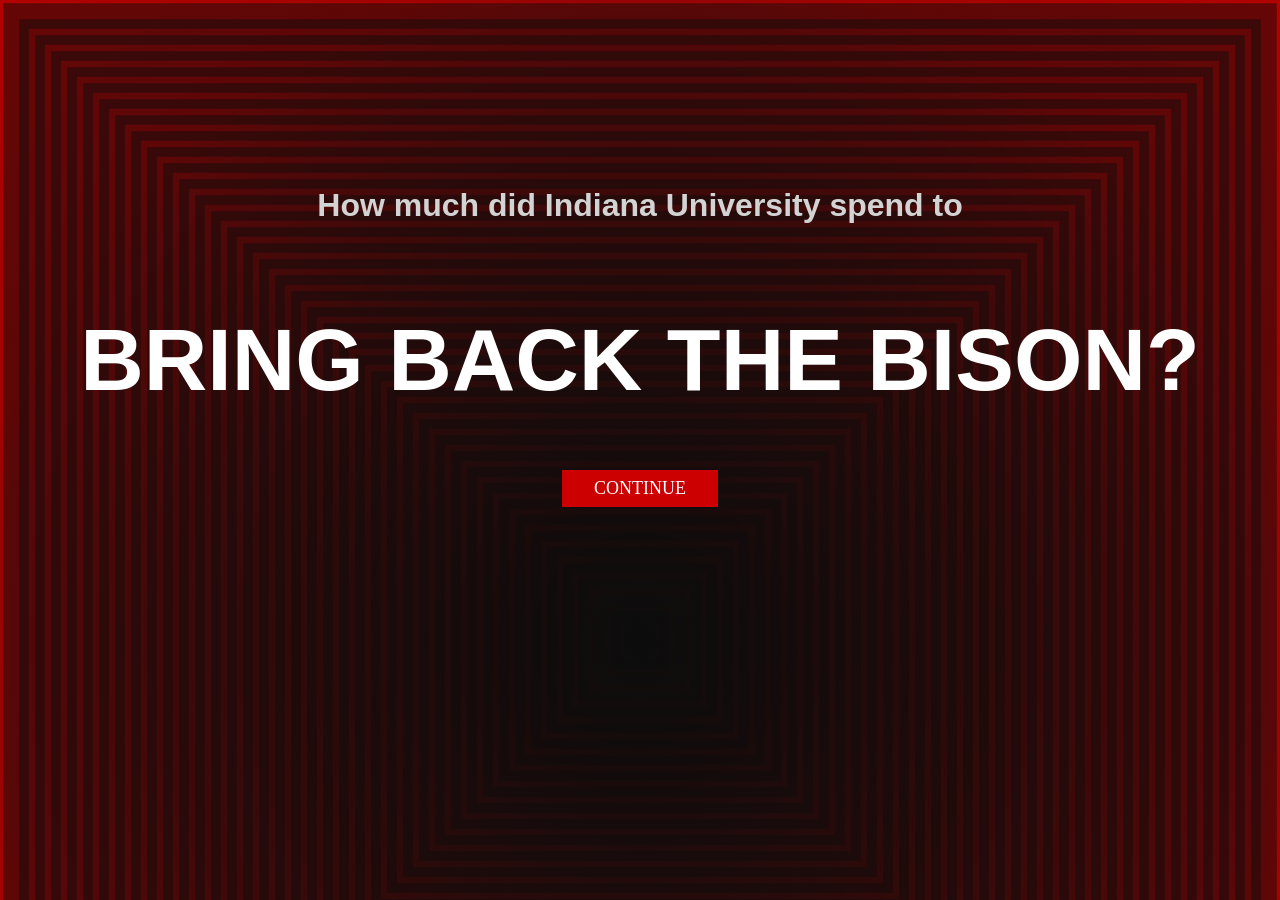
<file: index.html>
<!doctype html>
<html lang="en">
  <head>
    <meta charset="utf-8" />
    <meta name="viewport" content="width=device-width, initial-scale=1.0" />

    <title>Bison Intro</title>

    <link rel="stylesheet" type="text/css" href="style.css" />

    <script src="libraries/p5.min.js"></script>
    <script src="libraries/p5.sound.min.js"></script>

    <!--google fonts-->
    <link rel="preconnect" href="https://fonts.googleapis.com" />
    <link rel="preconnect" href="https://fonts.gstatic.com" crossorigin />
    <link
      href="https://fonts.googleapis.com/css2?family=Inter:ital,opsz,wght@0,14..32,100..900;1,14..32,100..900&family=PT+Serif:ital,wght@0,400;0,700;1,400;1,700&family=Playfair+Display:ital,wght@0,400..900;1,400..900&display=swap"
      rel="stylesheet"
    />
    <!--<a href="https://www.svgbackgrounds.com/category/gradient/">Gradient Backgrounds by SVGBackgrounds.com</a> -->
  </head>

  <body>
    <div class="headline">
      <h2>How much did Indiana University spend to</h2>
      <h1>BRING BACK THE BISON?</h1>
      <div class="button">
        <a href="page2.html" class="button">CONTINUE</a>
      </div>
    </div>
  </body>
</html>
</file>
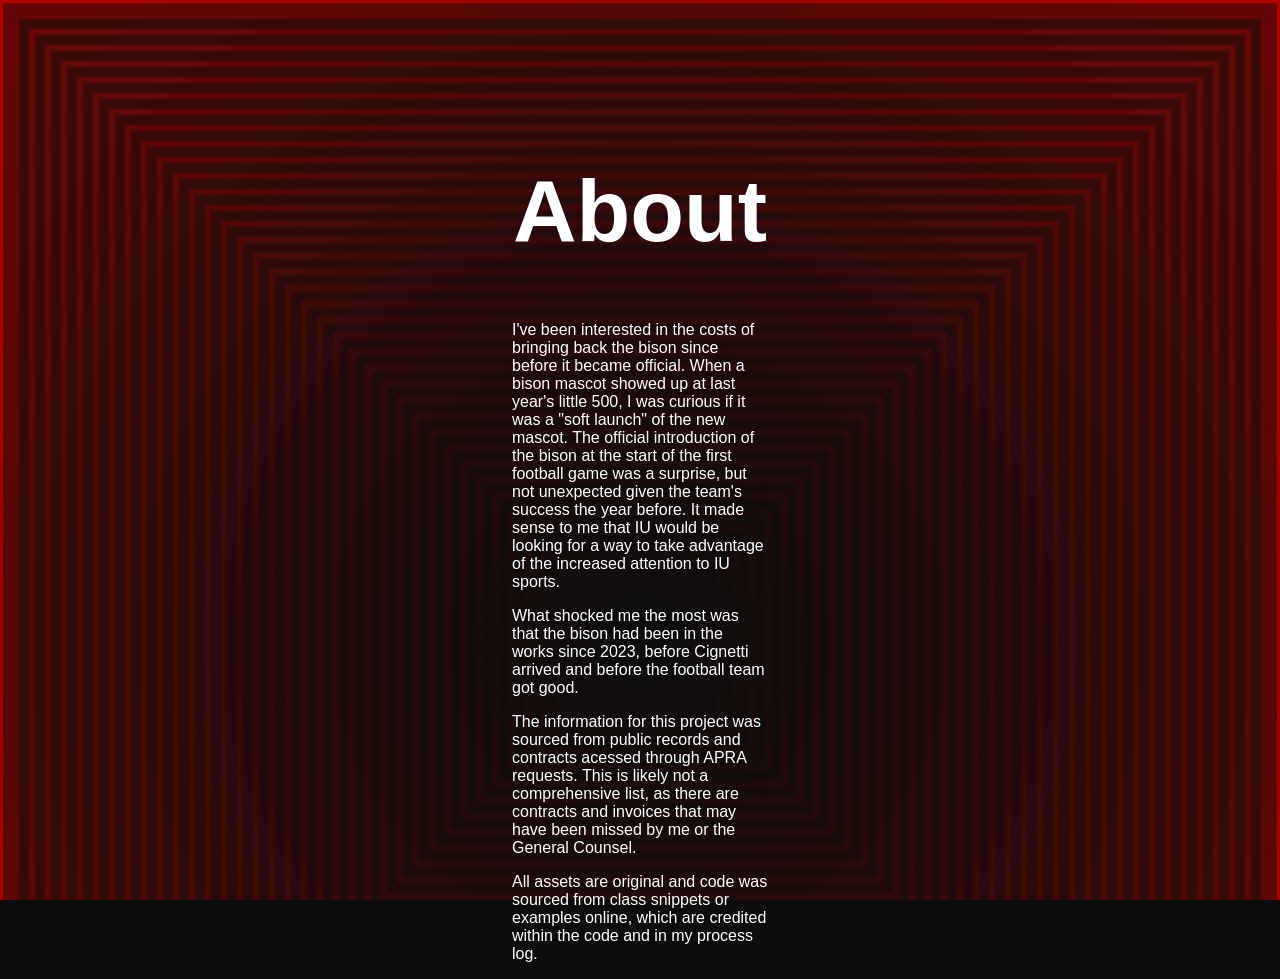
<file: about.html>
<!DOCTYPE html>
<html lang="en">
<head>
    <meta charset="UTF-8">
    <meta name="viewport" content="width=device-width, initial-scale=1.0">
    <title>About</title>
    <link rel="stylesheet" href="about.css">
  </head>
  <body>
</head>
<body>
    <h1>About</h1>
    <p>I've been interested in the costs of bringing back the bison since before it became official. When a bison mascot showed up at last year's little 500, I was curious if it was a "soft launch" of the new mascot. The official introduction of the bison at the start of the first football game was a surprise, but not unexpected given the team's success the year before. It made sense to me that IU would be looking for a way to take advantage of the increased attention to IU sports.</p>
    <p>What shocked me the most was that the bison had been in the works since 2023, before Cignetti arrived and before the football team got good.</p>
    <p>The information for this project was sourced from public records and contracts acessed through APRA requests. This is likely not a comprehensive list, as there are contracts and invoices that may have been missed by me or the General Counsel.</p>
    <p>All assets are original and code was sourced from class snippets or examples online, which are credited within the code and in my process log.</p>
</body>
</html>
</file>
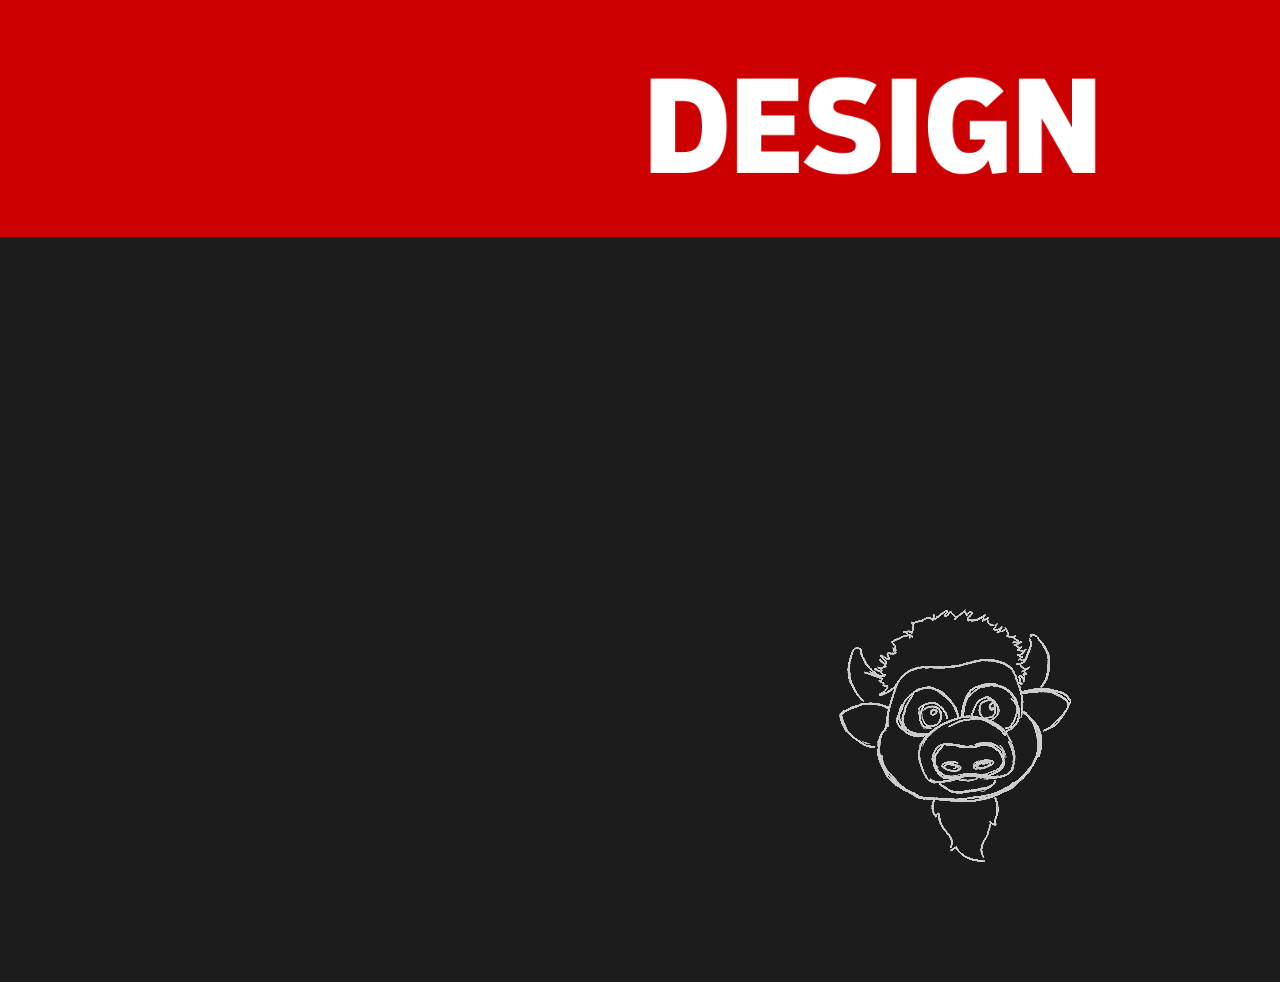
<file: design.html>
<!doctype html>
<html lang="en">
  <head>
    <meta charset="UTF-8" />
    <meta name="viewport" content="width=device-width, initial-scale=1.0" />
    <title>Design</title>
    <link rel="stylesheet" href="design.css" />

    <script src="/libraries/p5.min.js"></script>
  </head>
  <body>
    <div class="canvas">
    <script src="design.js"></script>
    </div>
  </body>
</html>
</file>
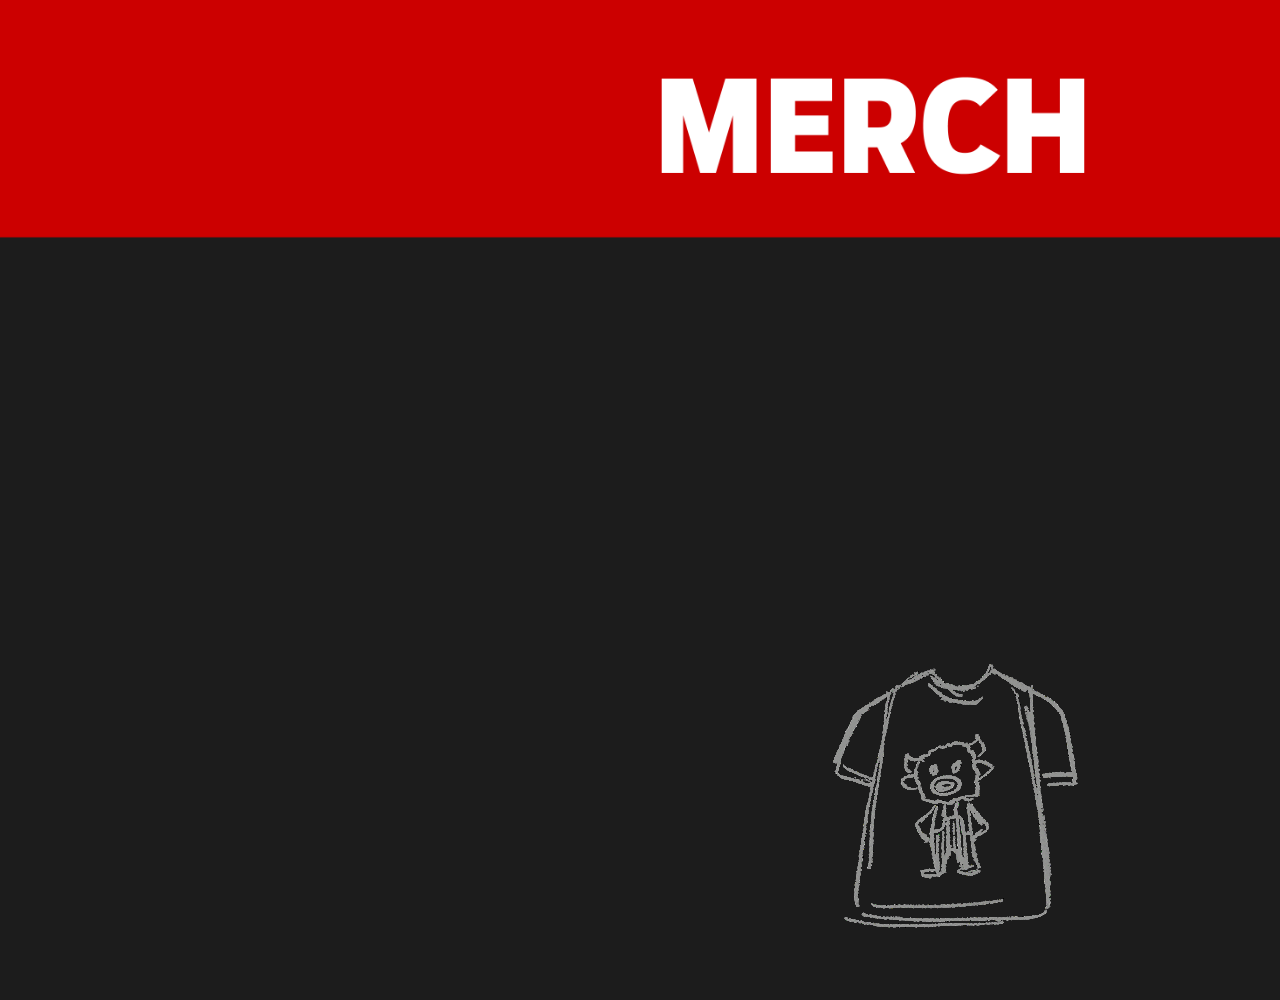
<file: merch.html>
<!doctype html>
<html lang="en">
  <head>
    <meta charset="UTF-8" />
    <meta name="viewport" content="width=device-width, initial-scale=1.0" />
    <title>Merch</title>
    <link rel="stylesheet" href="merch.css" />
     <script src="/libraries/p5.min.js"></script>
  </head>
  <body>
    <div class="canvas">
    <script src="merch.js"></script>
    </div>
  </body>
</html>
</file>
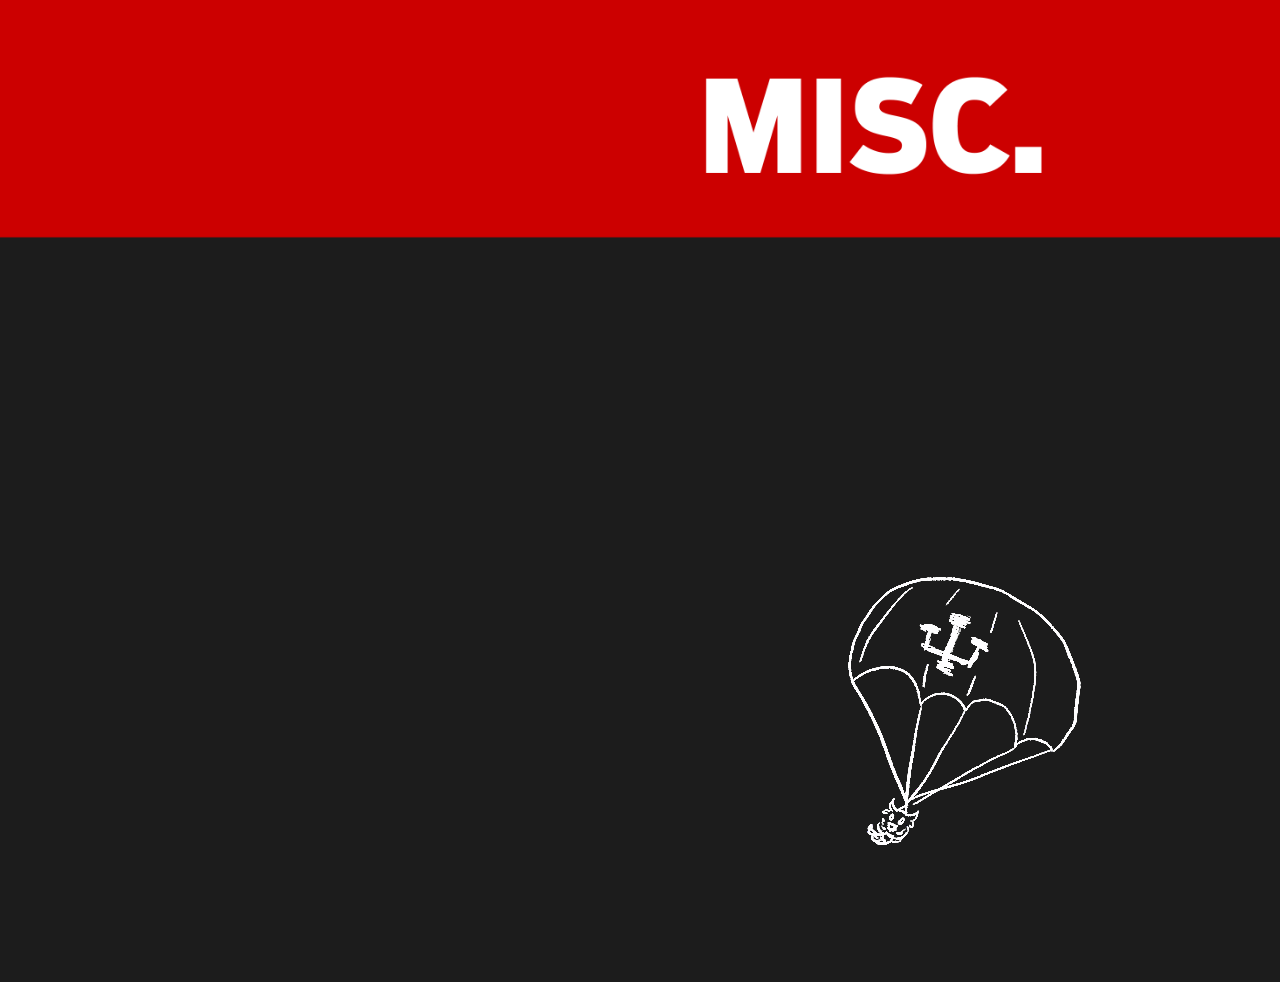
<file: misc.html>
<!doctype html>
<html lang="en">
  <head>
    <meta charset="UTF-8" />
    <meta name="viewport" content="width=device-width, initial-scale=1.0" />
    <title>Misc.</title>
    <link rel="stylesheet" href="misc.css" />
    <script src="/libraries/p5.min.js"></script>
  </head>
  <body>
    <div class="canvas">
      <script src="misc.js"></script>
    </div>
  </body>
</html>
</file>
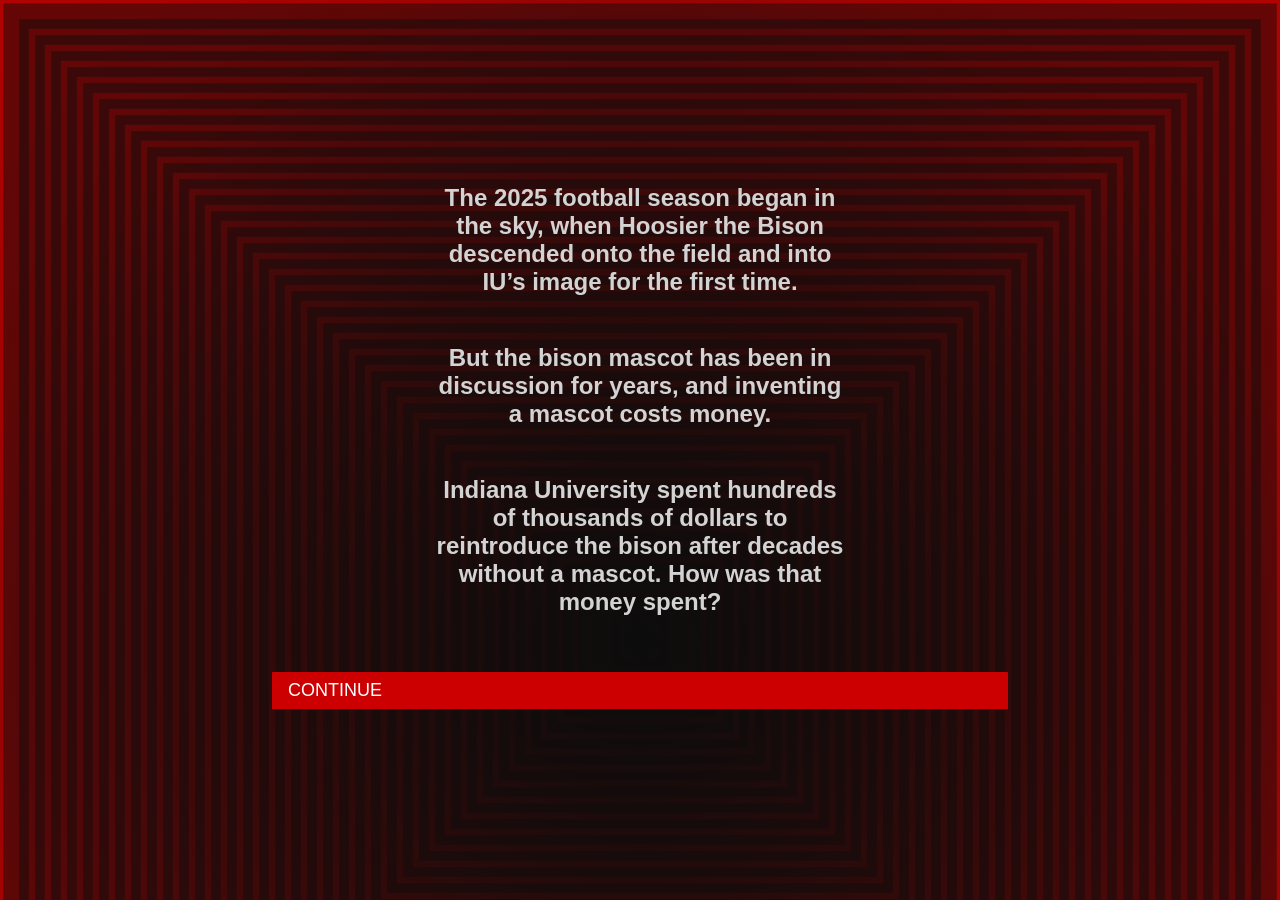
<file: page2.html>
<!doctype html>
<html lang="en">
  <head>
    <meta charset="UTF-8" />
    <meta name="viewport" content="width=device-width, initial-scale=1.0" />
    <title>Page 2</title>

    <link rel="stylesheet" type="text/css" href="page2.css" />
  </head>

  <body>
    <div class="body-copy">
      <h3>
        The 2025 football season began in the sky, when Hoosier the Bison
        descended onto the field and into IU’s image for the first time.
      </h3>

      <h3>
        But the bison mascot has been in discussion for years, and inventing a
        mascot costs money.
      </h3>

      <h3>
        Indiana University spent hundreds of thousands of dollars to reintroduce
        the bison after decades without a mascot. How was that money spent?
      </h3>
    </div>

    <div class="button">
      <a href="page3.html">CONTINUE</a>
    </div>
  </body>
</html>
</file>
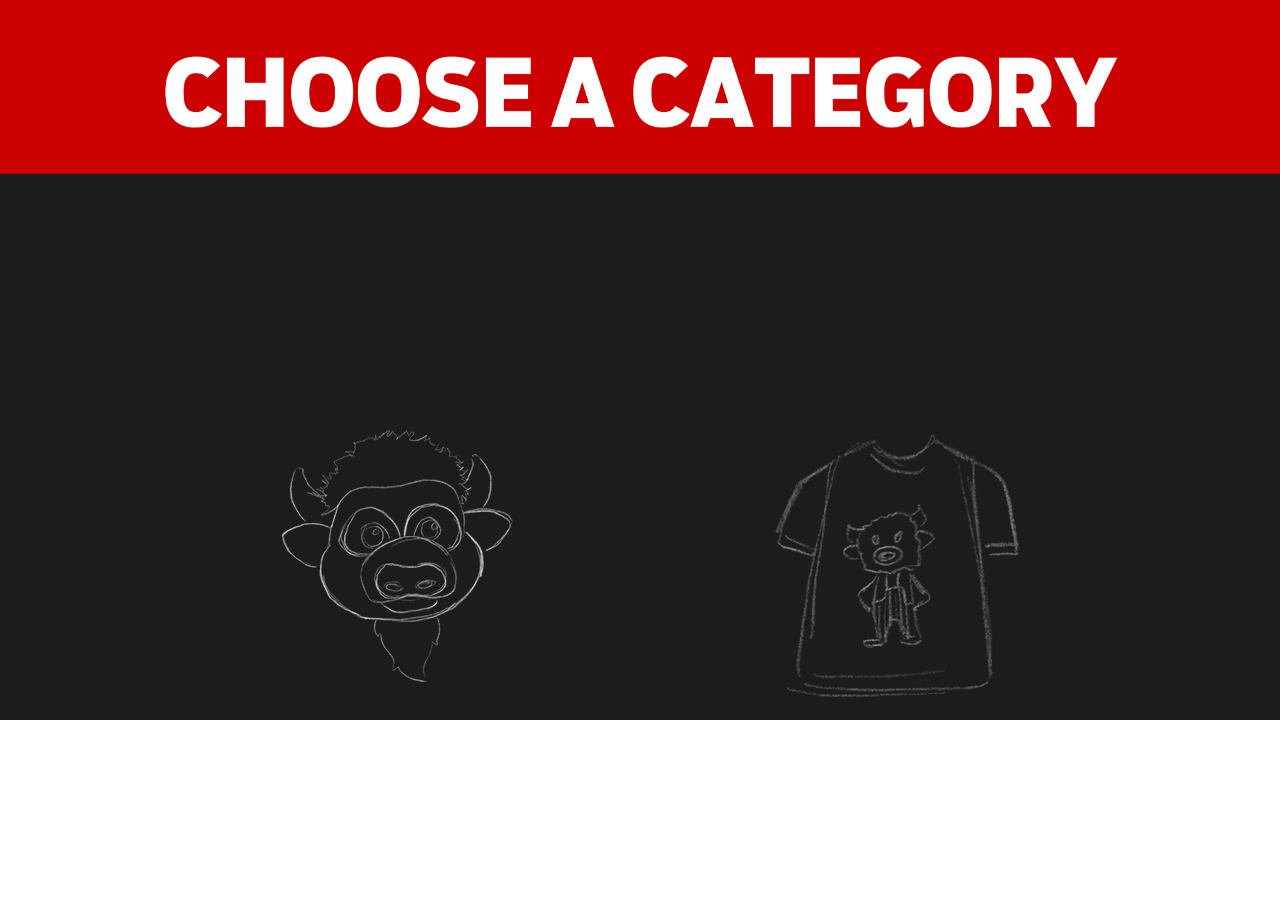
<file: page3.html>
<!doctype html>
<html lang="en">
  <head>
    <meta charset="UTF-8" />
    <meta name="viewport" content="width=device-width, initial-scale=1.0" />
    <title>Page 3</title>

    <link rel="stylesheet" type="text/css" href="page3.css" />
    <script src="/libraries/p5.min.js"></script>
  </head>
  <body>
    <script src="sketch3.js"></script>
  </body>
</html>
</file>
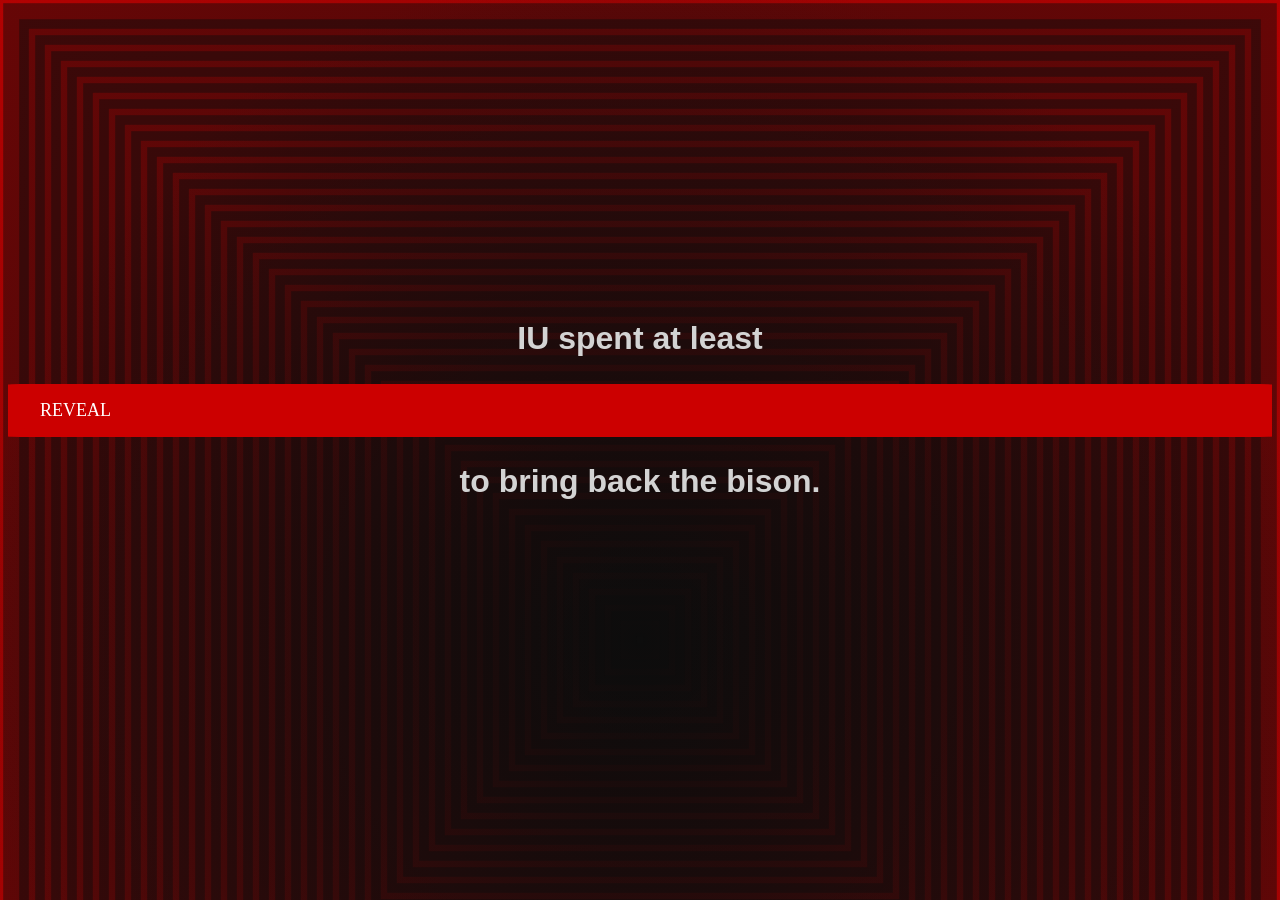
<file: total.html>
<!doctype html>
<html lang="en">
  <head>
    <meta charset="UTF-8" />
    <meta name="viewport" content="width=device-width, initial-scale=1.0" />
    <title>Total</title>
    <link rel="stylesheet" href="total.css" />
  </head>
  <body>
    <div class="canvas">
      <div class="h2-1">
        <h2>IU spent at least</h2>
      </div>
      <div class="button">
        <a href="total2.html" class="button">REVEAL</a>
      </div>
      <div class="h2-2">
        <h2>to bring back the bison.</h2>
      </div>
    </div>
  </body>
</html>
</file>
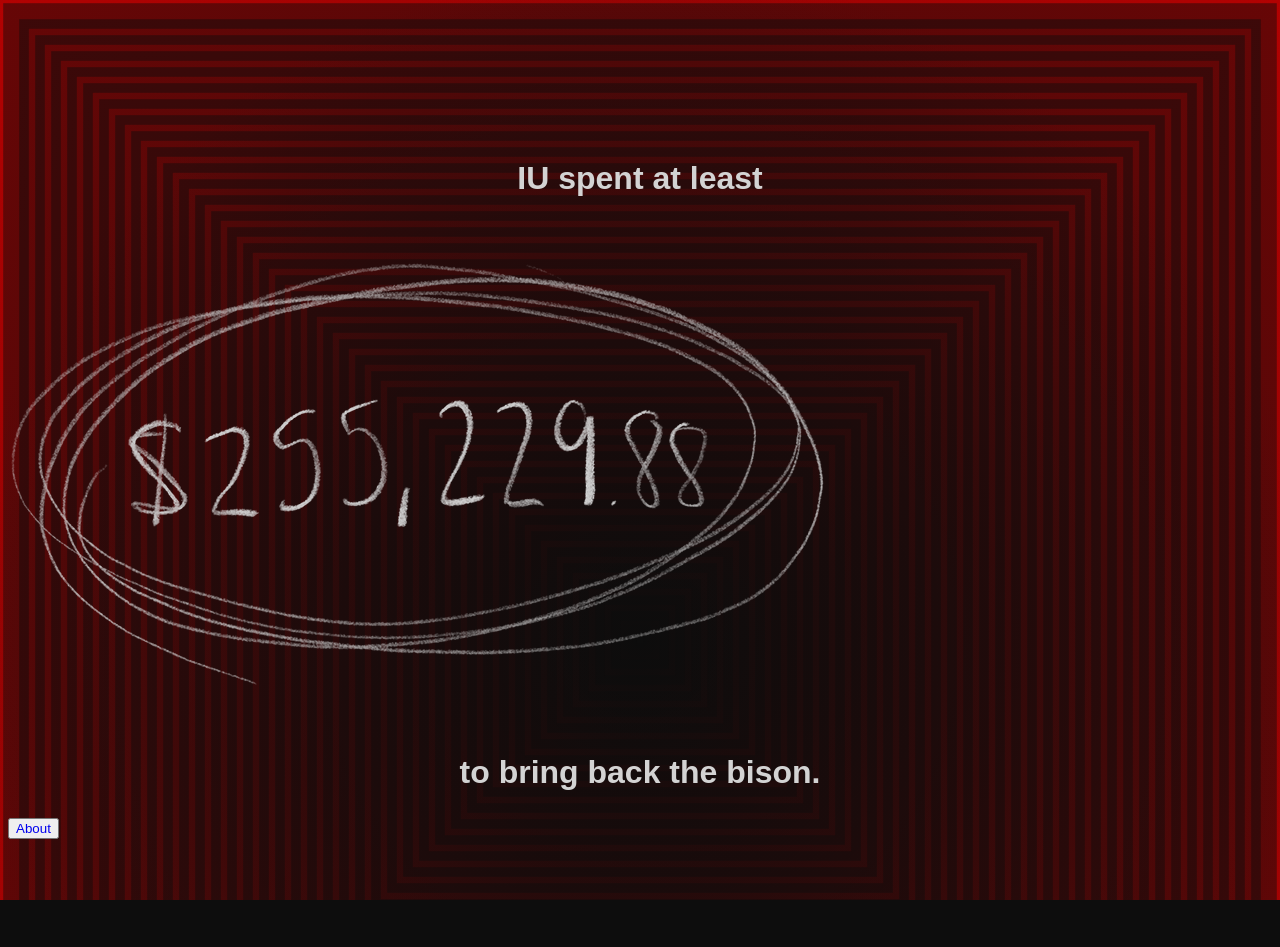
<file: total2.html>
<!DOCTYPE html>
<html lang="en">
<head>
    <meta charset="UTF-8">
    <meta name="viewport" content="width=device-width, initial-scale=1.0">
    <title>Total2</title>
    <link rel="stylesheet" href="total2.css">
      <script src="/libraries/p5.min.js"></script>
  </head>
  <body>
    <div class="canvas">
      <script src="total2.js"></script>
    </div>
    <div class="body">
      <div class="h2-1">
        <h2>IU spent at least</h2>
      </div>
<div class="number">
    <img src="images/final-total.png" alt="$255,229.88">
</div>
      </div>
      <div class="h2-2">
        <h2>to bring back the bison.</h2>
      </div>
    </div>
    <div class="button">
      <button><a href="about.html">About</a></button>
    </div>
</body>
</html>
</file>
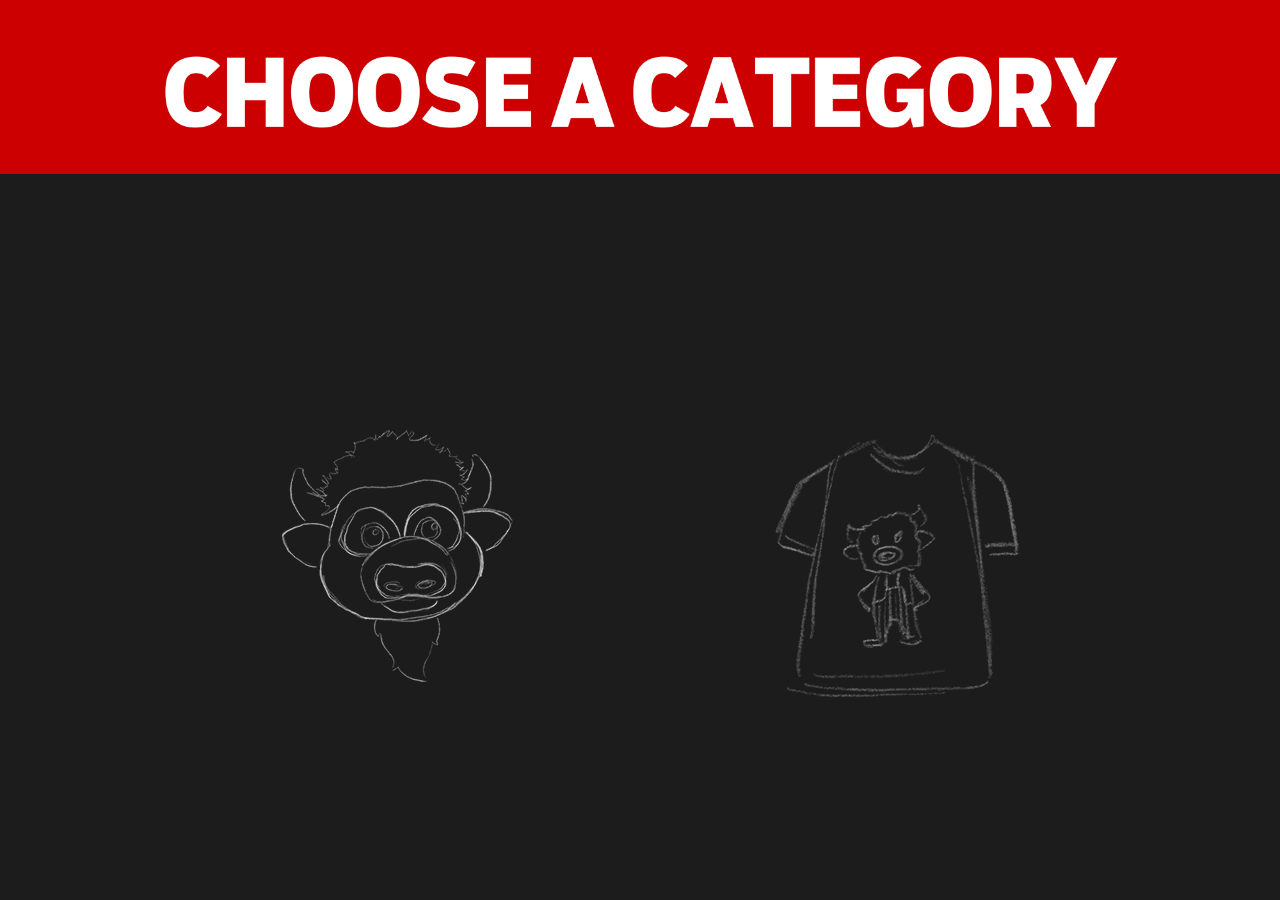
<file: Intro/page3.html>
<!doctype html>
<html lang="en">
  <head>
    <meta charset="UTF-8" />
    <meta name="viewport" content="width=device-width, initial-scale=1.0" />
    <title>Page 3</title>

    <link rel="stylesheet" href="page3.css" />
    <script src="/libraries/p5.min.js"></script>
  </head>
  <body>
    <script src="sketch3.js"></script>
  </body>

  <!--
  <body>
    <div class="choices">
      <div class="merch">
        <img src="/images/bison-small.png" alt="merch" />
        <h2>Design</h2>
      </div>
      <div class="costume">
        <img src="images/bison-small.png" alt="costume" />
        <h2>Costumes</h2>
      </div>
      <div class="design">
        <img src="images/bison-small.png" alt="design" />
        <h2>Merch</h2>
      </div>
      <div class="misc">
        <img src="images/bison-small.png" alt="" />
        <h2>Misc.</h2>
      </div>
    </div>

    <button type="button">
      <img src="/images/bison-small.png" alt="Design">

  </body>-->
</html>
</file>
<file: style.css>
/* typography */

h1,
h2,
p {
  font-family: Arial, Helvetica, sans-serif;
}

/* * * * * * * * * * * * * * */

html,
body {
  margin: 0;
  padding: 0;
}

canvas {
  display: block;
}
/* customized background from svgbackgrounds.com */
body {
  background-color: #0d0d0d;
  background-image: url("data:image/svg+xml,%3Csvg xmlns='http://www.w3.org/2000/svg' viewBox='0 0 1000 1000'%3E%3Cdefs%3E%3CradialGradient id='a' cx='500' cy='500' r='52.8%25' gradientUnits='userSpaceOnUse'%3E%3Cstop offset='0' stop-color='%230D0D0D'/%3E%3Cstop offset='1' stop-color='%23CC0000'/%3E%3C/radialGradient%3E%3CradialGradient id='b' cx='500' cy='500' r='100%25' gradientUnits='userSpaceOnUse'%3E%3Cstop offset='0' stop-color='%230D0D0D' stop-opacity='1'/%3E%3Cstop offset='1' stop-color='%230D0D0D' stop-opacity='0'/%3E%3C/radialGradient%3E%3C/defs%3E%3Crect fill='url(%23a)' width='1000' height='1000'/%3E%3Cg fill='none' stroke='%230D0D0D' stroke-width='20' stroke-miterlimit='10' stroke-opacity='0.46'%3E%3Crect x='12.5' y='12.5' width='975' height='975'/%3E%3Crect x='25' y='25' width='950' height='950'/%3E%3Crect x='37.5' y='37.5' width='925' height='925'/%3E%3Crect x='50' y='50' width='900' height='900'/%3E%3Crect x='62.5' y='62.5' width='875' height='875'/%3E%3Crect x='75' y='75' width='850' height='850'/%3E%3Crect x='87.5' y='87.5' width='825' height='825'/%3E%3Crect x='100' y='100' width='800' height='800'/%3E%3Crect x='112.5' y='112.5' width='775' height='775'/%3E%3Crect x='125' y='125' width='750' height='750'/%3E%3Crect x='137.5' y='137.5' width='725' height='725'/%3E%3Crect x='150' y='150' width='700' height='700'/%3E%3Crect x='162.5' y='162.5' width='675' height='675'/%3E%3Crect x='175' y='175' width='650' height='650'/%3E%3Crect x='187.5' y='187.5' width='625' height='625'/%3E%3Crect x='200' y='200' width='600' height='600'/%3E%3Crect x='212.5' y='212.5' width='575' height='575'/%3E%3Crect x='225' y='225' width='550' height='550'/%3E%3Crect x='237.5' y='237.5' width='525' height='525'/%3E%3Crect x='250' y='250' width='500' height='500'/%3E%3Crect x='262.5' y='262.5' width='475' height='475'/%3E%3Crect x='275' y='275' width='450' height='450'/%3E%3Crect x='287.5' y='287.5' width='425' height='425'/%3E%3Crect x='300' y='300' width='400' height='400'/%3E%3Crect x='312.5' y='312.5' width='375' height='375'/%3E%3Crect x='325' y='325' width='350' height='350'/%3E%3Crect x='337.5' y='337.5' width='325' height='325'/%3E%3Crect x='350' y='350' width='300' height='300'/%3E%3Crect x='362.5' y='362.5' width='275' height='275'/%3E%3Crect x='375' y='375' width='250' height='250'/%3E%3Crect x='387.5' y='387.5' width='225' height='225'/%3E%3Crect x='400' y='400' width='200' height='200'/%3E%3Crect x='412.5' y='412.5' width='175' height='175'/%3E%3Crect x='425' y='425' width='150' height='150'/%3E%3Crect x='437.5' y='437.5' width='125' height='125'/%3E%3Crect x='450' y='450' width='100' height='100'/%3E%3Crect x='462.5' y='462.5' width='75' height='75'/%3E%3Crect x='475' y='475' width='50' height='50'/%3E%3Crect x='487.5' y='487.5' width='25' height='25'/%3E%3C/g%3E%3Crect fill-opacity='0.46' fill='url(%23b)' width='1000' height='1000'/%3E %3C/svg%3E");
  background-attachment: fixed;
  background-size: cover;
}

h1 {
  color: white;
  text-align: center;
  font-size: 88px;
}

h2 {
  color: lightgray;
  text-align: center;
  font-size: 32px;
}

.button {
  background-color: #cc0000;
  border: none;
  padding: 0.5rem 1rem;
  border-radius: 1%;
  color: white;
  font-size: 18px;
  transition: 2s 1s;
  cursor: pointer;
  text-decoration: none;
}

.button a {
  text-decoration: none;
  color: white;
}

.headline {
  display: flex;
  flex-direction: column;
  justify-content: center;
  align-items: center;
  margin-top: 10rem;
}
</file>
<file: about.css>
/* typography */

body {
  font-family: Arial, Helvetica, sans-serif;
}

/* * * * * * * *
GENERAL
* * * * * * */

body {
  margin-top: 10rem;
  margin-left: 17rem;
  margin-right: 17rem;
  padding: 0;
}

canvas {
  display: block;
}
/* customized background from svgbackgrounds.com */
body {
  background-color: #0d0d0d;
  background-image: url("data:image/svg+xml,%3Csvg xmlns='http://www.w3.org/2000/svg' viewBox='0 0 1000 1000'%3E%3Cdefs%3E%3CradialGradient id='a' cx='500' cy='500' r='52.8%25' gradientUnits='userSpaceOnUse'%3E%3Cstop offset='0' stop-color='%230D0D0D'/%3E%3Cstop offset='1' stop-color='%23CC0000'/%3E%3C/radialGradient%3E%3CradialGradient id='b' cx='500' cy='500' r='100%25' gradientUnits='userSpaceOnUse'%3E%3Cstop offset='0' stop-color='%230D0D0D' stop-opacity='1'/%3E%3Cstop offset='1' stop-color='%230D0D0D' stop-opacity='0'/%3E%3C/radialGradient%3E%3C/defs%3E%3Crect fill='url(%23a)' width='1000' height='1000'/%3E%3Cg fill='none' stroke='%230D0D0D' stroke-width='20' stroke-miterlimit='10' stroke-opacity='0.46'%3E%3Crect x='12.5' y='12.5' width='975' height='975'/%3E%3Crect x='25' y='25' width='950' height='950'/%3E%3Crect x='37.5' y='37.5' width='925' height='925'/%3E%3Crect x='50' y='50' width='900' height='900'/%3E%3Crect x='62.5' y='62.5' width='875' height='875'/%3E%3Crect x='75' y='75' width='850' height='850'/%3E%3Crect x='87.5' y='87.5' width='825' height='825'/%3E%3Crect x='100' y='100' width='800' height='800'/%3E%3Crect x='112.5' y='112.5' width='775' height='775'/%3E%3Crect x='125' y='125' width='750' height='750'/%3E%3Crect x='137.5' y='137.5' width='725' height='725'/%3E%3Crect x='150' y='150' width='700' height='700'/%3E%3Crect x='162.5' y='162.5' width='675' height='675'/%3E%3Crect x='175' y='175' width='650' height='650'/%3E%3Crect x='187.5' y='187.5' width='625' height='625'/%3E%3Crect x='200' y='200' width='600' height='600'/%3E%3Crect x='212.5' y='212.5' width='575' height='575'/%3E%3Crect x='225' y='225' width='550' height='550'/%3E%3Crect x='237.5' y='237.5' width='525' height='525'/%3E%3Crect x='250' y='250' width='500' height='500'/%3E%3Crect x='262.5' y='262.5' width='475' height='475'/%3E%3Crect x='275' y='275' width='450' height='450'/%3E%3Crect x='287.5' y='287.5' width='425' height='425'/%3E%3Crect x='300' y='300' width='400' height='400'/%3E%3Crect x='312.5' y='312.5' width='375' height='375'/%3E%3Crect x='325' y='325' width='350' height='350'/%3E%3Crect x='337.5' y='337.5' width='325' height='325'/%3E%3Crect x='350' y='350' width='300' height='300'/%3E%3Crect x='362.5' y='362.5' width='275' height='275'/%3E%3Crect x='375' y='375' width='250' height='250'/%3E%3Crect x='387.5' y='387.5' width='225' height='225'/%3E%3Crect x='400' y='400' width='200' height='200'/%3E%3Crect x='412.5' y='412.5' width='175' height='175'/%3E%3Crect x='425' y='425' width='150' height='150'/%3E%3Crect x='437.5' y='437.5' width='125' height='125'/%3E%3Crect x='450' y='450' width='100' height='100'/%3E%3Crect x='462.5' y='462.5' width='75' height='75'/%3E%3Crect x='475' y='475' width='50' height='50'/%3E%3Crect x='487.5' y='487.5' width='25' height='25'/%3E%3C/g%3E%3Crect fill-opacity='0.46' fill='url(%23b)' width='1000' height='1000'/%3E %3C/svg%3E");
  background-attachment: fixed;
  background-size: cover;
}

h1 {
  color: white;
  text-align: center;
  font-size: 88px;
}

h2 {
  color: lightgray;
  text-align: center;
  font-size: 32px;
}

h3 {
  color: lightgray;
  text-align: center;
  font-size: 24px;
}

p {
  color: white;
  margin-left: 15rem;
  margin-right: 15rem;
}

.button {
  background-color: #cc0000;
  border: none;
  padding: 0.5rem 1rem;
  border-radius: 1%;
  color: white;
  font-size: 18px;
  transition: 2s 1s;
  cursor: pointer;
  text-decoration: none;
  display: flex;
  justify-self: center;
}

.button a {
  text-decoration: none;
  color: white;
}

.body-copy {
  display: flex;
  flex-direction: column;
  justify-content: center;
  align-items: center;
  margin: 10rem 10rem 2rem 10rem;
}
</file>
<file: design.css>
/* background */
body {
  background-color: #1c1c1c;
  background-image: url("images/design.png");
  background-size: cover;
  background-repeat: no-repeat;
}

.canvas {
  margin-top: 270px;
}
</file>
<file: merch.css>
/* background */
body {
  background-color: #1c1c1c;
  background-image: url("images/merch.png");
  background-size: cover;
  background-repeat: no-repeat;
}

.canvas {
  margin-top: 270px;
}
</file>
<file: misc.css>
/* background */

body {
  background-color: #1c1c1c;
  background-image: url("images/misc.png");
  background-size: cover;
  background-repeat: no-repeat;
}

.canvas {
  margin-top: 270px;
}
</file>
<file: page2.css>
/* typography */

body {
  font-family: Arial, Helvetica, sans-serif;
}

/* * * * * * * *
GENERAL
* * * * * * */

body {
  margin-top: 10rem;
  margin-left: 17rem;
  margin-right: 17rem;
  padding: 0;
}

canvas {
  display: block;
}
/* customized background from svgbackgrounds.com */
body {
  background-color: #0d0d0d;
  background-image: url("data:image/svg+xml,%3Csvg xmlns='http://www.w3.org/2000/svg' viewBox='0 0 1000 1000'%3E%3Cdefs%3E%3CradialGradient id='a' cx='500' cy='500' r='52.8%25' gradientUnits='userSpaceOnUse'%3E%3Cstop offset='0' stop-color='%230D0D0D'/%3E%3Cstop offset='1' stop-color='%23CC0000'/%3E%3C/radialGradient%3E%3CradialGradient id='b' cx='500' cy='500' r='100%25' gradientUnits='userSpaceOnUse'%3E%3Cstop offset='0' stop-color='%230D0D0D' stop-opacity='1'/%3E%3Cstop offset='1' stop-color='%230D0D0D' stop-opacity='0'/%3E%3C/radialGradient%3E%3C/defs%3E%3Crect fill='url(%23a)' width='1000' height='1000'/%3E%3Cg fill='none' stroke='%230D0D0D' stroke-width='20' stroke-miterlimit='10' stroke-opacity='0.46'%3E%3Crect x='12.5' y='12.5' width='975' height='975'/%3E%3Crect x='25' y='25' width='950' height='950'/%3E%3Crect x='37.5' y='37.5' width='925' height='925'/%3E%3Crect x='50' y='50' width='900' height='900'/%3E%3Crect x='62.5' y='62.5' width='875' height='875'/%3E%3Crect x='75' y='75' width='850' height='850'/%3E%3Crect x='87.5' y='87.5' width='825' height='825'/%3E%3Crect x='100' y='100' width='800' height='800'/%3E%3Crect x='112.5' y='112.5' width='775' height='775'/%3E%3Crect x='125' y='125' width='750' height='750'/%3E%3Crect x='137.5' y='137.5' width='725' height='725'/%3E%3Crect x='150' y='150' width='700' height='700'/%3E%3Crect x='162.5' y='162.5' width='675' height='675'/%3E%3Crect x='175' y='175' width='650' height='650'/%3E%3Crect x='187.5' y='187.5' width='625' height='625'/%3E%3Crect x='200' y='200' width='600' height='600'/%3E%3Crect x='212.5' y='212.5' width='575' height='575'/%3E%3Crect x='225' y='225' width='550' height='550'/%3E%3Crect x='237.5' y='237.5' width='525' height='525'/%3E%3Crect x='250' y='250' width='500' height='500'/%3E%3Crect x='262.5' y='262.5' width='475' height='475'/%3E%3Crect x='275' y='275' width='450' height='450'/%3E%3Crect x='287.5' y='287.5' width='425' height='425'/%3E%3Crect x='300' y='300' width='400' height='400'/%3E%3Crect x='312.5' y='312.5' width='375' height='375'/%3E%3Crect x='325' y='325' width='350' height='350'/%3E%3Crect x='337.5' y='337.5' width='325' height='325'/%3E%3Crect x='350' y='350' width='300' height='300'/%3E%3Crect x='362.5' y='362.5' width='275' height='275'/%3E%3Crect x='375' y='375' width='250' height='250'/%3E%3Crect x='387.5' y='387.5' width='225' height='225'/%3E%3Crect x='400' y='400' width='200' height='200'/%3E%3Crect x='412.5' y='412.5' width='175' height='175'/%3E%3Crect x='425' y='425' width='150' height='150'/%3E%3Crect x='437.5' y='437.5' width='125' height='125'/%3E%3Crect x='450' y='450' width='100' height='100'/%3E%3Crect x='462.5' y='462.5' width='75' height='75'/%3E%3Crect x='475' y='475' width='50' height='50'/%3E%3Crect x='487.5' y='487.5' width='25' height='25'/%3E%3C/g%3E%3Crect fill-opacity='0.46' fill='url(%23b)' width='1000' height='1000'/%3E %3C/svg%3E");
  background-attachment: fixed;
  background-size: cover;
}

h1 {
  color: white;
  text-align: center;
  font-size: 88px;
}

h2 {
  color: lightgray;
  text-align: center;
  font-size: 32px;
}

h3 {
  color: lightgray;
  text-align: center;
  font-size: 24px;
}

.button {
  background-color: #cc0000;
  border: none;
  padding: 0.5rem 1rem;
  border-radius: 1%;
  color: white;
  font-size: 18px;
  transition: 2s 1s;
  cursor: pointer;
  text-decoration: none;
  display: flex;
  justify-self: center;
}

.button a {
  text-decoration: none;
  color: white;
}

.body-copy {
  display: flex;
  flex-direction: column;
  justify-content: center;
  align-items: center;
  margin: 10rem 10rem 2rem 10rem;
}
</file>
<file: page3.css>
/* background */
body {

  background-image: url("images/category.png");
  background-size: cover;
  background-repeat: no-repeat;
}
</file>
<file: total.css>
/* * * * * * * *
GENERAL
* * * * * * */

/* typography */
h1,
h2,
h3,
p {
  font-family: Arial, Helvetica, sans-serif;
  font-size: 150px;
}

/* content */

.number {
  justify-self: center;
}

html,
body {
  margin-top: 10rem;
  padding: 0;
}

canvas {
  display: block;
}
/* customized background from svgbackgrounds.com */
body {
  background-color: #0d0d0d;
  background-image: url("data:image/svg+xml,%3Csvg xmlns='http://www.w3.org/2000/svg' viewBox='0 0 1000 1000'%3E%3Cdefs%3E%3CradialGradient id='a' cx='500' cy='500' r='52.8%25' gradientUnits='userSpaceOnUse'%3E%3Cstop offset='0' stop-color='%230D0D0D'/%3E%3Cstop offset='1' stop-color='%23CC0000'/%3E%3C/radialGradient%3E%3CradialGradient id='b' cx='500' cy='500' r='100%25' gradientUnits='userSpaceOnUse'%3E%3Cstop offset='0' stop-color='%230D0D0D' stop-opacity='1'/%3E%3Cstop offset='1' stop-color='%230D0D0D' stop-opacity='0'/%3E%3C/radialGradient%3E%3C/defs%3E%3Crect fill='url(%23a)' width='1000' height='1000'/%3E%3Cg fill='none' stroke='%230D0D0D' stroke-width='20' stroke-miterlimit='10' stroke-opacity='0.46'%3E%3Crect x='12.5' y='12.5' width='975' height='975'/%3E%3Crect x='25' y='25' width='950' height='950'/%3E%3Crect x='37.5' y='37.5' width='925' height='925'/%3E%3Crect x='50' y='50' width='900' height='900'/%3E%3Crect x='62.5' y='62.5' width='875' height='875'/%3E%3Crect x='75' y='75' width='850' height='850'/%3E%3Crect x='87.5' y='87.5' width='825' height='825'/%3E%3Crect x='100' y='100' width='800' height='800'/%3E%3Crect x='112.5' y='112.5' width='775' height='775'/%3E%3Crect x='125' y='125' width='750' height='750'/%3E%3Crect x='137.5' y='137.5' width='725' height='725'/%3E%3Crect x='150' y='150' width='700' height='700'/%3E%3Crect x='162.5' y='162.5' width='675' height='675'/%3E%3Crect x='175' y='175' width='650' height='650'/%3E%3Crect x='187.5' y='187.5' width='625' height='625'/%3E%3Crect x='200' y='200' width='600' height='600'/%3E%3Crect x='212.5' y='212.5' width='575' height='575'/%3E%3Crect x='225' y='225' width='550' height='550'/%3E%3Crect x='237.5' y='237.5' width='525' height='525'/%3E%3Crect x='250' y='250' width='500' height='500'/%3E%3Crect x='262.5' y='262.5' width='475' height='475'/%3E%3Crect x='275' y='275' width='450' height='450'/%3E%3Crect x='287.5' y='287.5' width='425' height='425'/%3E%3Crect x='300' y='300' width='400' height='400'/%3E%3Crect x='312.5' y='312.5' width='375' height='375'/%3E%3Crect x='325' y='325' width='350' height='350'/%3E%3Crect x='337.5' y='337.5' width='325' height='325'/%3E%3Crect x='350' y='350' width='300' height='300'/%3E%3Crect x='362.5' y='362.5' width='275' height='275'/%3E%3Crect x='375' y='375' width='250' height='250'/%3E%3Crect x='387.5' y='387.5' width='225' height='225'/%3E%3Crect x='400' y='400' width='200' height='200'/%3E%3Crect x='412.5' y='412.5' width='175' height='175'/%3E%3Crect x='425' y='425' width='150' height='150'/%3E%3Crect x='437.5' y='437.5' width='125' height='125'/%3E%3Crect x='450' y='450' width='100' height='100'/%3E%3Crect x='462.5' y='462.5' width='75' height='75'/%3E%3Crect x='475' y='475' width='50' height='50'/%3E%3Crect x='487.5' y='487.5' width='25' height='25'/%3E%3C/g%3E%3Crect fill-opacity='0.46' fill='url(%23b)' width='1000' height='1000'/%3E %3C/svg%3E");
  background-attachment: fixed;
  background-size: cover;
}

h1 {
  color: white;
  text-align: center;
  font-size: 88px;
}

h2 {
  color: lightgray;
  text-align: center;
  font-size: 32px;
}

h3 {
  color: lightgray;
  text-align: center;
  font-size: 24px;
}

.button {
  background-color: #cc0000;
  border: none;
  padding: 0.5rem 1rem;
  border-radius: 1%;
  color: white;
  font-size: 18px;
  transition: 2s 1s;
  cursor: pointer;
  text-decoration: none;
  display: flex;
  justify-self: center;
}

.button a {
  text-decoration: none;
  color: white;
}

.body-copy {
  display: flex;
  flex-direction: column;
  justify-content: center;
  align-items: center;
  margin: 10rem 10rem 2rem 10rem;
}
</file>
<file: total2.css>
/* * * * * * * *
GENERAL
* * * * * * */

/* typography */
h1,
h2,
h3,
p {
  font-family: Arial, Helvetica, sans-serif;
  font-size: 150px;
}

/* content */

.number {
    justify-self: center;
}

html,
body {
  margin-top: 5rem;
  padding: 0;
}

canvas {
  display: block;
}
/* customized background from svgbackgrounds.com */
body {
  background-color: #0d0d0d;
  background-image: url("data:image/svg+xml,%3Csvg xmlns='http://www.w3.org/2000/svg' viewBox='0 0 1000 1000'%3E%3Cdefs%3E%3CradialGradient id='a' cx='500' cy='500' r='52.8%25' gradientUnits='userSpaceOnUse'%3E%3Cstop offset='0' stop-color='%230D0D0D'/%3E%3Cstop offset='1' stop-color='%23CC0000'/%3E%3C/radialGradient%3E%3CradialGradient id='b' cx='500' cy='500' r='100%25' gradientUnits='userSpaceOnUse'%3E%3Cstop offset='0' stop-color='%230D0D0D' stop-opacity='1'/%3E%3Cstop offset='1' stop-color='%230D0D0D' stop-opacity='0'/%3E%3C/radialGradient%3E%3C/defs%3E%3Crect fill='url(%23a)' width='1000' height='1000'/%3E%3Cg fill='none' stroke='%230D0D0D' stroke-width='20' stroke-miterlimit='10' stroke-opacity='0.46'%3E%3Crect x='12.5' y='12.5' width='975' height='975'/%3E%3Crect x='25' y='25' width='950' height='950'/%3E%3Crect x='37.5' y='37.5' width='925' height='925'/%3E%3Crect x='50' y='50' width='900' height='900'/%3E%3Crect x='62.5' y='62.5' width='875' height='875'/%3E%3Crect x='75' y='75' width='850' height='850'/%3E%3Crect x='87.5' y='87.5' width='825' height='825'/%3E%3Crect x='100' y='100' width='800' height='800'/%3E%3Crect x='112.5' y='112.5' width='775' height='775'/%3E%3Crect x='125' y='125' width='750' height='750'/%3E%3Crect x='137.5' y='137.5' width='725' height='725'/%3E%3Crect x='150' y='150' width='700' height='700'/%3E%3Crect x='162.5' y='162.5' width='675' height='675'/%3E%3Crect x='175' y='175' width='650' height='650'/%3E%3Crect x='187.5' y='187.5' width='625' height='625'/%3E%3Crect x='200' y='200' width='600' height='600'/%3E%3Crect x='212.5' y='212.5' width='575' height='575'/%3E%3Crect x='225' y='225' width='550' height='550'/%3E%3Crect x='237.5' y='237.5' width='525' height='525'/%3E%3Crect x='250' y='250' width='500' height='500'/%3E%3Crect x='262.5' y='262.5' width='475' height='475'/%3E%3Crect x='275' y='275' width='450' height='450'/%3E%3Crect x='287.5' y='287.5' width='425' height='425'/%3E%3Crect x='300' y='300' width='400' height='400'/%3E%3Crect x='312.5' y='312.5' width='375' height='375'/%3E%3Crect x='325' y='325' width='350' height='350'/%3E%3Crect x='337.5' y='337.5' width='325' height='325'/%3E%3Crect x='350' y='350' width='300' height='300'/%3E%3Crect x='362.5' y='362.5' width='275' height='275'/%3E%3Crect x='375' y='375' width='250' height='250'/%3E%3Crect x='387.5' y='387.5' width='225' height='225'/%3E%3Crect x='400' y='400' width='200' height='200'/%3E%3Crect x='412.5' y='412.5' width='175' height='175'/%3E%3Crect x='425' y='425' width='150' height='150'/%3E%3Crect x='437.5' y='437.5' width='125' height='125'/%3E%3Crect x='450' y='450' width='100' height='100'/%3E%3Crect x='462.5' y='462.5' width='75' height='75'/%3E%3Crect x='475' y='475' width='50' height='50'/%3E%3Crect x='487.5' y='487.5' width='25' height='25'/%3E%3C/g%3E%3Crect fill-opacity='0.46' fill='url(%23b)' width='1000' height='1000'/%3E %3C/svg%3E");
  background-attachment: fixed;
  background-size: cover;
}

h1 {
  color: white;
  text-align: center;
  font-size: 88px;
}

h2 {
  color: lightgray;
  text-align: center;
  font-size: 32px;
}

h3 {
  color: lightgray;
  text-align: center;
  font-size: 24px;
}

.body-copy {
  display: flex;
  flex-direction: column;
  justify-content: center;
  align-items: center;
  margin: 10rem 10rem 2rem 10rem;
}

.button {
  border-radius: 1%;
  font-size: 18px;
  transition: 2s 1s;
  cursor: pointer;
  text-decoration: none;
  display: flex;
  justify-self: center;
}

.button a {
  text-decoration: none;
  background-color: none;
}
</file>
<file: Intro/page3.css>
/* background */
body {
  background-color: #1c1c1c;
  background-image: url("/images/category.png");
  background-size: cover;
  background-repeat: no-repeat;
}
</file>
